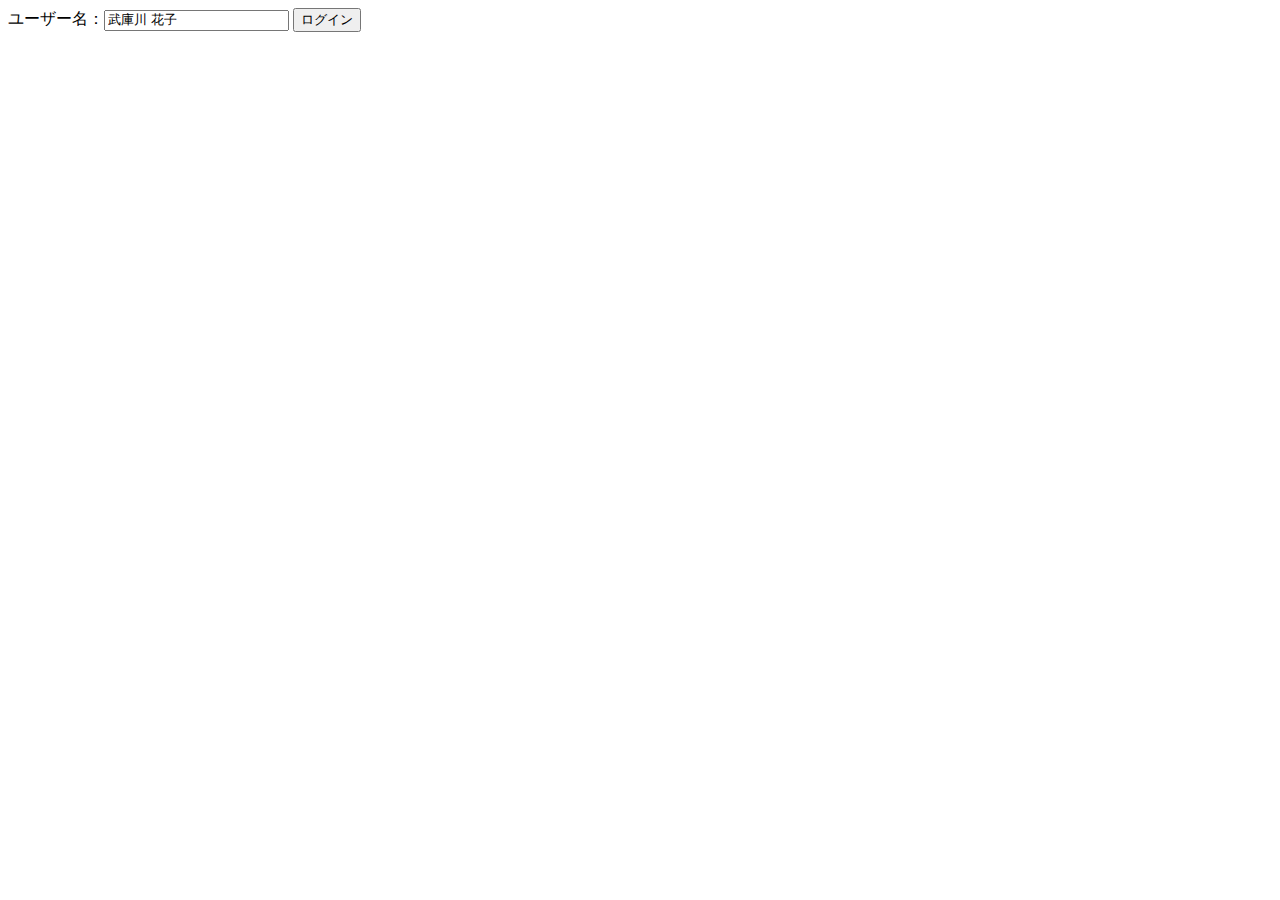
<file: index.html>
<!DOCTYPE html>
<html lang="ja">
  <head>
    <meta charset="UTF-8" />
    <title>MUSESログイン</title>
    <meta name="viewport" content="width=device-width, initial-scale=1.0" />
  </head>
  <body>
    <!-- ユーザー名の入力とボタン -->
    ユーザー名：<input id="usernameInput" />
    <button id="loginButton">ログイン</button>

    <script>
      document.addEventListener("DOMContentLoaded", () => {
        // セッション情報を初期化し、初期表示の名前を入れる
        sessionStorage.removeItem("username");
        document.getElementById("usernameInput").value = "武庫川 花子";

        // ボタンのクリックイベントをJavaScriptで設定
        const loginBtn = document.getElementById("loginButton");
        loginBtn.addEventListener("click", () => {
          const username = document.getElementById("usernameInput").value;
          if (!username) {
            alert("ユーザー名を入力してください");
          } else {
            sessionStorage.setItem("username", username);
            location.href = "MUSEShome.html"; // ヘッダー付きページへ移動
          }
        });
      });
    </script>
  </body>
</html>
</file>
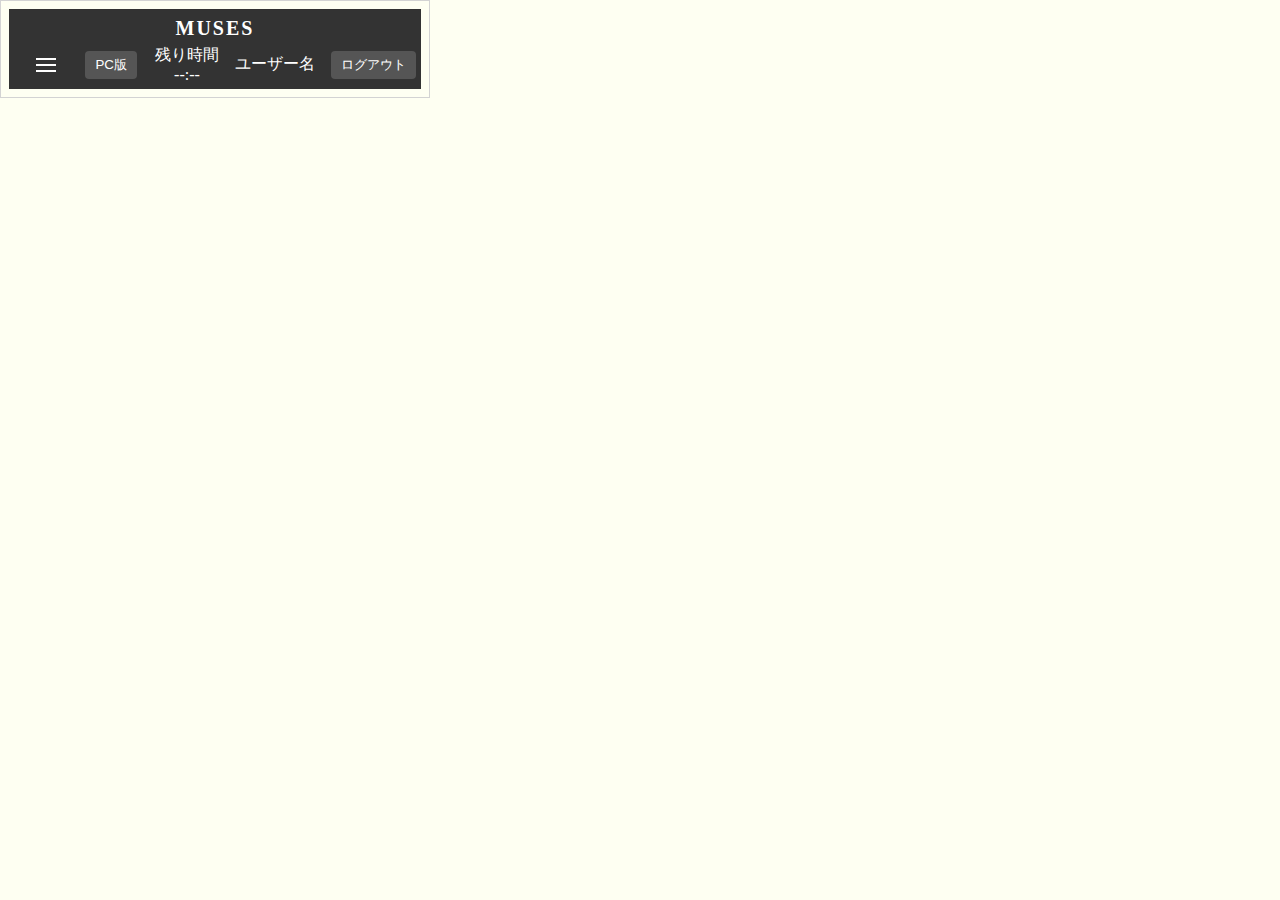
<file: header.html>
<!DOCTYPE html>
<html lang="ja">
  <head>
    <meta charset="UTF-8" />
    <title>ヘッダー例</title>
    <meta name="viewport" content="width=device-width, initial-scale=1.0" />
    <link href="header.css" rel="stylesheet" />
  </head>
  <body>
    <div id="menu-title">MUSES</div>
    <header>
      <div id="menu-icon" class="hamburger" onclick="toggleMenu()">
        <span></span>
        <span></span>
        <span></span>
      </div>

      <!-- PC版 -->
      <div id="pc-button">
        <button class="menu-button">PC版</button>
      </div>

      <div id="time">残り時間<br /><span id="clock">--:--</span></div>

      <div id="username">ユーザー名<br /></div>

      <!-- ログアウト -->
      <div id="logout-button">
        <button class="menu-button" id="logout">ログアウト</button>
      </div>
    </header>
    <!-- <script src="header.js"></script> -->
    <script></script>
  </body>
</html>
</file>
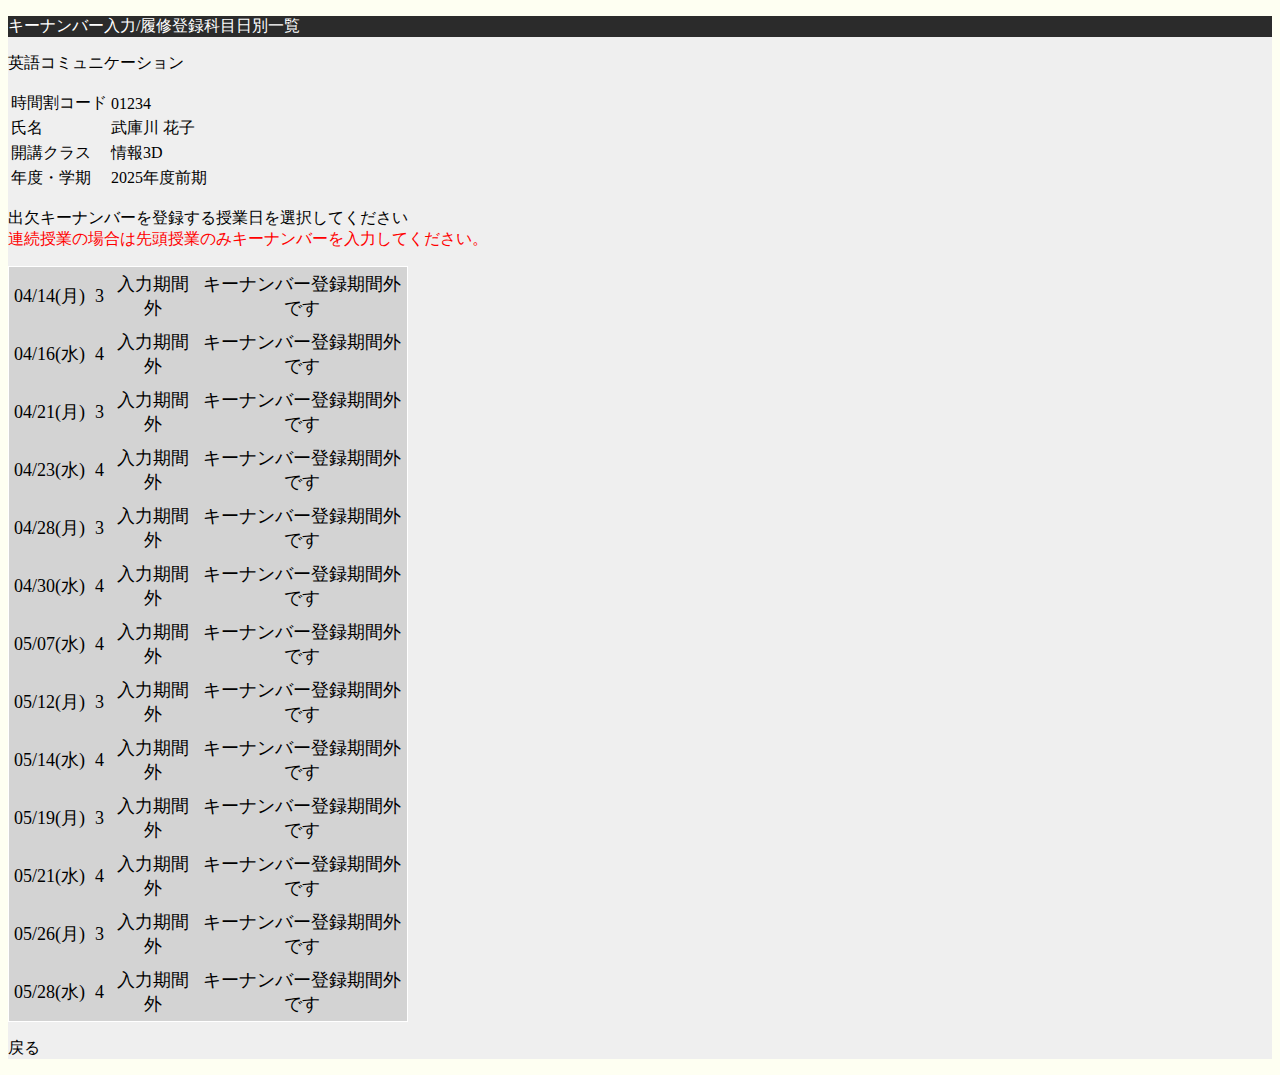
<file: key_input.html>
<!DOCTYPE html>
<html lang="ja">
  <head>
    <meta charset="UTF-8">
    <meta name="viewport" content="width=device-width, initial-scale=1.0">
    <link href="key_menu.css" rel="stylesheet" />
    <title>キーナンバー入力画面</title>
    <!--<link href="index.css" rel="stylesheet" />-->

  </head>
  <body>
    <div id="main">
      <div id="head">
        <p>キーナンバー入力/履修登録科目日別一覧</p>
      </div>
      <p>英語コミュニケーション</p>
      <table>
        <tr>
          <td>時間割コード</td>
          <td>01234</td>
        </tr>
        <tr>
          <td>氏名</td>
          <td>武庫川  花子</td>
        </tr>
        <tr>
          <td>開講クラス</td>
          <td>情報3D</td>
        </tr>
        <tr>
          <td>年度・学期</td>
          <td>2025年度前期</td>
        </tr>
      </table>
      
      <p>出欠キーナンバーを登録する授業日を選択してください<br>
        <font color="red">連続授業の場合は先頭授業のみキーナンバーを入力してください。</font>
      </p>
      <table border="0" cellspacing="0" cellpadding="5" width="60%" id="date_list">
        
      </table> 

      <p>戻る</p>

    </div>


    <!-- JavaScriptファイルの読み込み -->
    <script src="key_input.js"></script>
  </body>
</html>
</file>
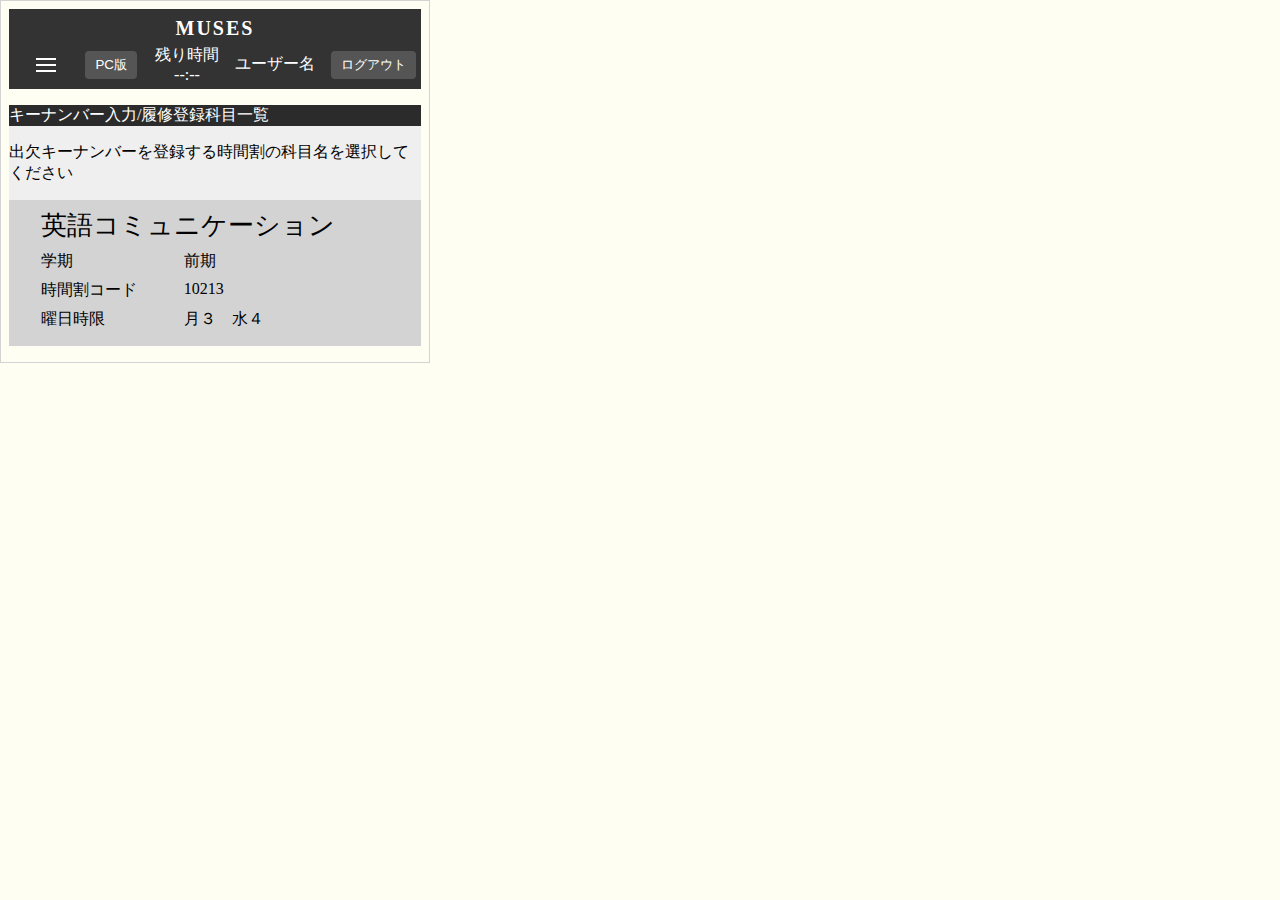
<file: key_menu.html>
<!DOCTYPE html>
<html lang="ja">
  <head>
    <meta charset="UTF-8" />
    <meta name="viewport" content="width=device-width, initial-scale=1.0" />
    <link href="key_menu.css" rel="stylesheet" />
    <title>キーナンバーメニュー</title>
    <script src="key_menu.js"></script>

  </head>
  <body>
    
    <div id="header"></div>
    <div id="main">
      <div id="head">
        <p>キーナンバー入力/履修登録科目一覧</p>
      </div>
      <p>出欠キーナンバーを登録する時間割の科目名を選択してください</p>
      <div id="container">
        <!--<div class="kamoku_name">英語コミュニケーション　１（８）</div>
        <div class="data">
          <div>学期</div>
          <div>前期</div>
          <div>時間割コード</div>
          <div>10213</div>
          <div>曜日時限</div>
           <div>月３　水４</div>
        </div> -->
        </div>
      </div>
    </div>
  </body>
</html>
</file>
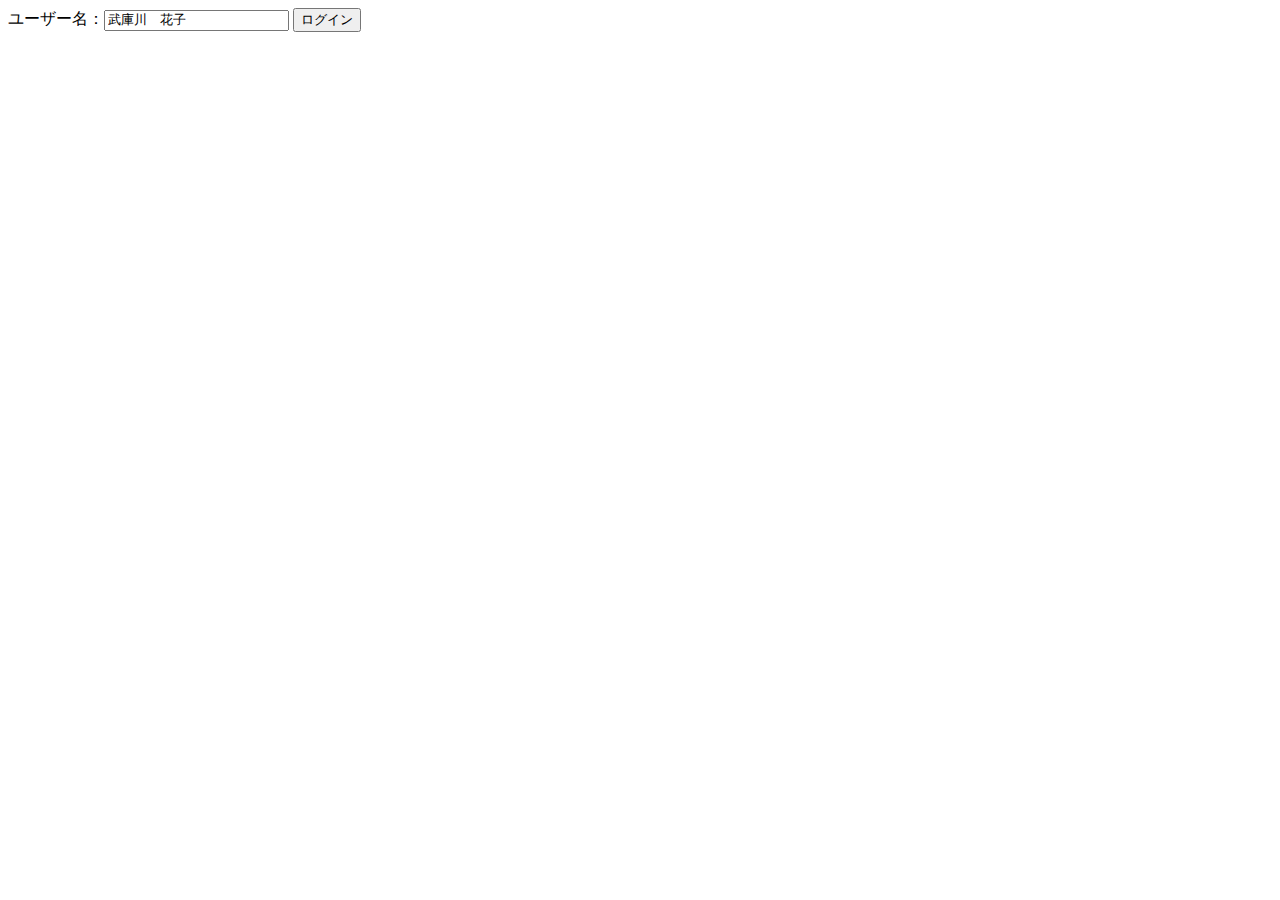
<file: login copy.html>
<!DOCTYPE html>
<html lang="ja">
  <head>
    <meta charset="UTF-8" />
    <meta name="viewport" content="width=device-width, initial-scale=1.0" />
    <title>MUSESログイン</title>
  </head>
  <body>
    <!-- ログイン用の入力欄とボタン -->
    ユーザー名：<input /> <button>ログイン</button>

    <script>
      //ページ読み込み時にセッション情報をクリアし、入力欄に武庫川　花子を入れる。
      document.addEventListener("DOMContentLoaded", async () => {
        delete sessionStorage.username; // 前回のユーザー名を削除
        document.querySelector("input").value = "武庫川　花子"; // 入力欄を武庫川　花子にする
      });
      // 「ログイン」ボタンがクリックされたときの処理
      document.querySelector("button").addEventListener("click", () => {
        const username = document.querySelector("input").value;
        //　入力欄が空だった場合の処理
        if (!username) {
          window.alert("ユーザー名を入力してください");
        } else {
          //入力されたUsernameをセッション情報として保存し、index.htmlに移動
          sessionStorage.username = username;
          location.href = "index.html";
        }
      });
    </script>
  </body>
</html>
</file>
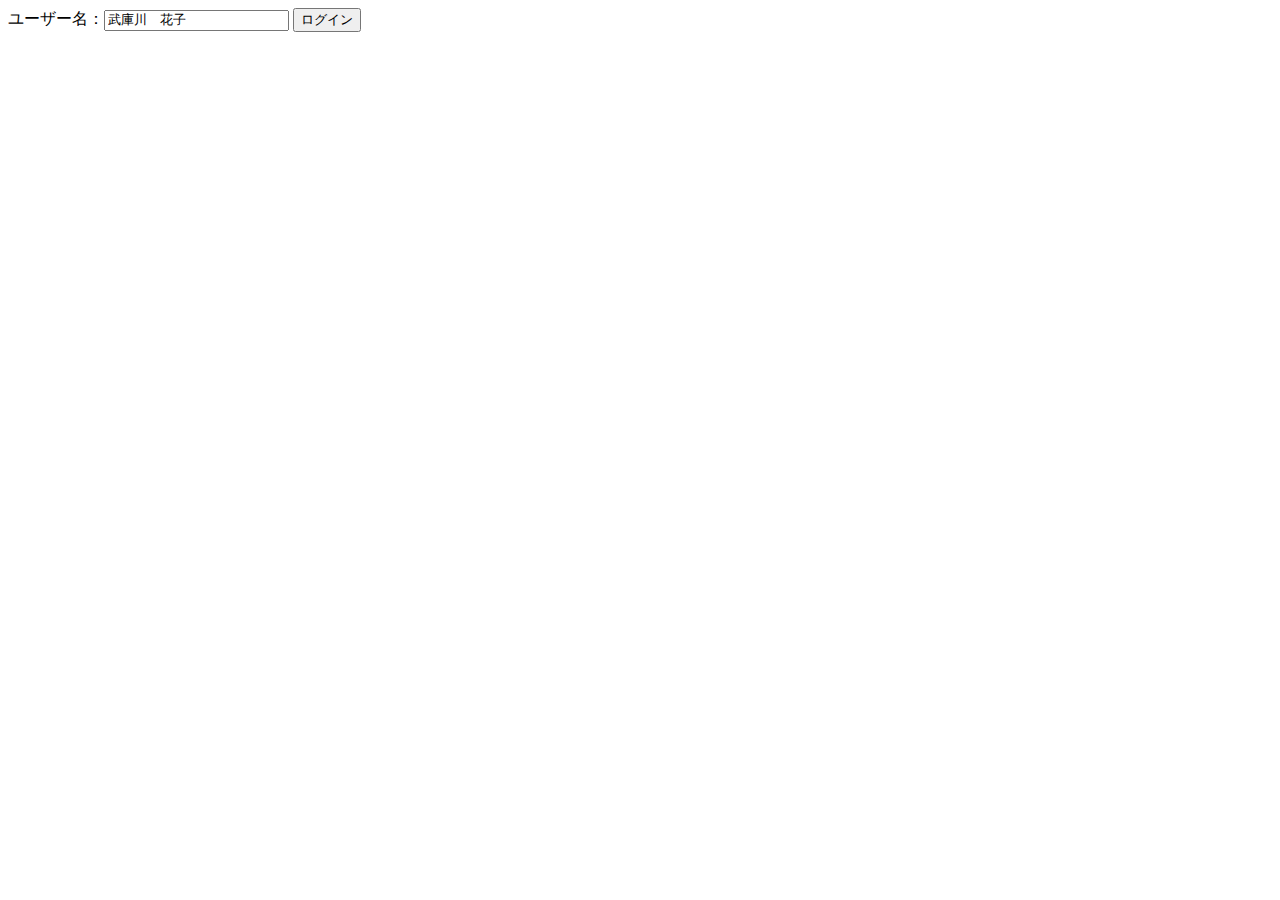
<file: MUSEShome.html>
<!DOCTYPE html>
<html lang="ja">
  <head>
    <meta charset="UTF-8" />
    <title>ヘッダー例</title>
    <meta name="viewport" content="width=device-width, initial-scale=1.0" />
    <link href="header.css" rel="stylesheet" />
    <script src="MUSEShome.js"></script>
  </head>
  <body>
    <div id="header"></div>
    <h1 class="center-title">MUSES</h1>
    <br /><br /><br /><br /><br /><br /><br /><br /><br /><br /><br /><br /><br /><br /><br /><br /><br /><br />
    <script>
      fetch("header.html")
        .then((res) => res.text())
        .then((data) => {
          document.querySelector("#header").innerHTML = data;

          // ヘッダーが挿入された後にJSを動かす
          const script = document.createElement("script");
          script.src = "header.js";
          script.onload = () => loadHeaderData();
          document.body.appendChild(script);
        });
    </script>
  </body>
</html>
</file>
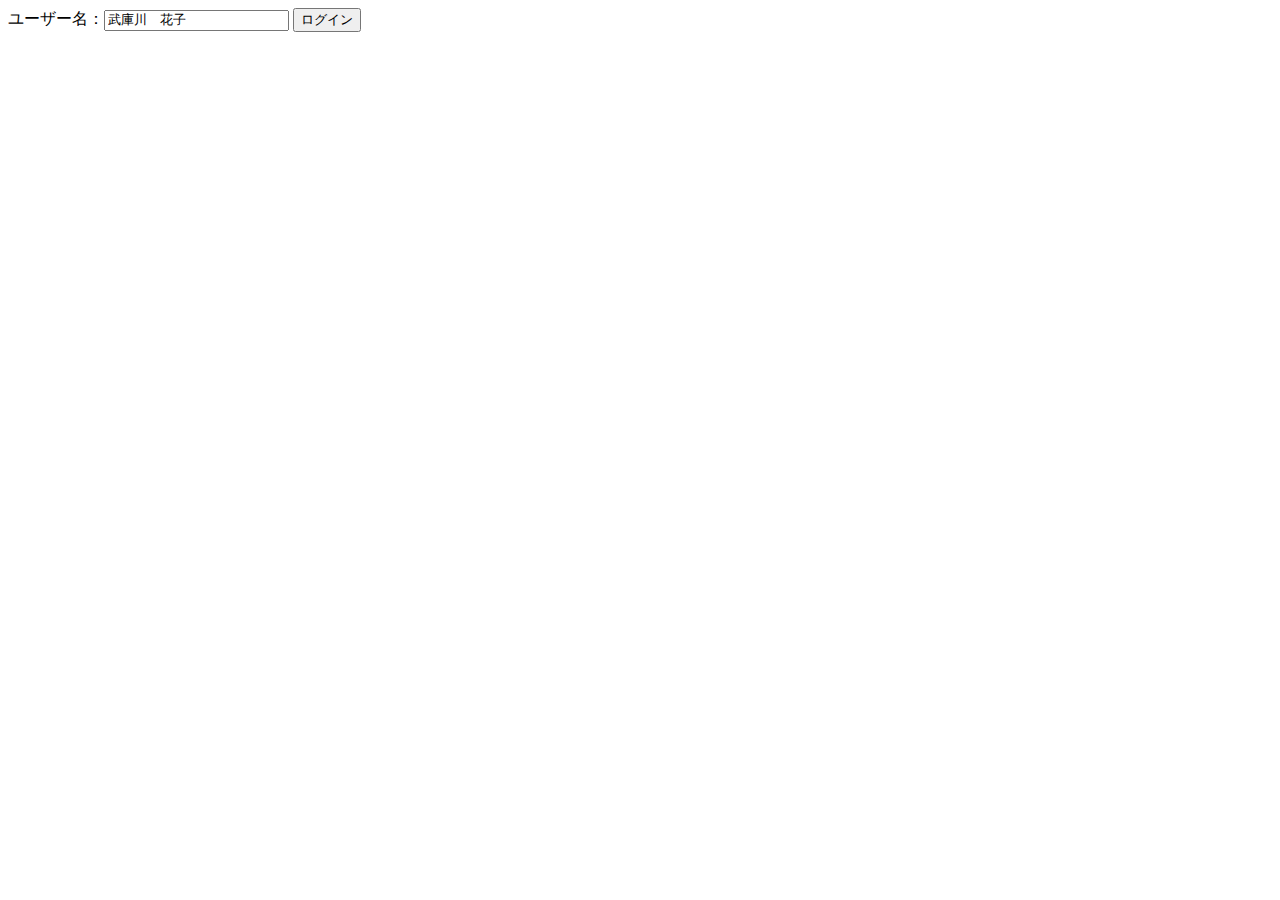
<file: syuseki_menu.html>
<html lang="ja">
  <head>
    <meta charset="UTF-8" />
    <meta name="viewport" content="width=device-width, initial-scale=1.0" />
    <link href="key_menu.css" rel="stylesheet" />
    <title>出欠情報参照＜対象科目選択＞</title>
    <script src="syuseki_menu.js"></script>
  </head>
  <body>
    <div id="header"></div>
    <div id="main">
      <div id="head">
        <p>出欠情報参照＜対象科目選択＞</p>
      </div>
      <p>
        ◆履修中の時間割で｢M/Rによる出欠調査｣を実施している時間割、もしくは、教員がキーナンバーを設定した時間割のみ表示しています。
        　 出欠状況を参照したい時間割の｢参照｣ボタンを押してください。
      </p>
      <div id="container">
        <!--<div class="kamoku_name">英語コミュニケーション　１（８）</div>
        <div class="data">
          <div>学期</div>
          <div>前期</div>
          <div>時間割コード</div>
          <div>10213</div>
          <div>曜日時限</div>
           <div>月３　水４</div>
        </div> -->
      </div>
    </div>
    <script src="header.js"></script>
  </body>
</html>
</file>
<file: header.css>
body {
  box-sizing: border-box;
  background-color: #fefff2;
  width: 430px;
  border: solid lightgray 1px;
  margin: 0;
  padding: 0.5rem;
  /* remはHTMLの文字の相対サイズ*/
}
header {
  display: flex;
  background-color: #333;
  color: white;
  padding: 5px;
  align-items: center;
}
#menu-title {
  background-color: #333333;
  color: white;
  font-size: 20px;
  font-weight: bold;
  text-align: center;
  padding: 8px 0 0 0; /* 下のpaddingを0にする */
  margin: 0; /* 外側の余白を消す */
  letter-spacing: 2px;
}
header > div {
  flex: 1;
  text-align: center;
  white-space: nowrap;
}

/* ハンバーガーとPC版を近づける */
#menu-icon {
  margin-right: 4px;
}
#pc-label {
  margin-left: 0px;
}

/* PC版と残り時間を離す */
#time {
  margin-left: 12px;
}

/* 残り時間とユーザー名を離す */
#username {
  margin-left: 16px;
}

/* ハンバーガーメニュー */
.hamburger {
  display: flex;
  flex-direction: column;
  justify-content: center;
  align-items: center;
  cursor: pointer;
}
.hamburger span {
  width: 20px;
  height: 2px;
  background: white;
  margin: 2px 0;
}

/* ログアウトボタンの中身を中央寄せに */
#logout-button {
  display: flex;
  justify-content: center;
}
button {
  background-color: #555;
  color: white;
  border: none;
  padding: 2px 3px;
  border-radius: 4px;
  cursor: pointer;
}
#logout-button button:hover {
  background-color: #777;
}

@media (max-width: 768px) {
  .center {
    display: none;
  }
}

#menu-icon {
  margin-right: 2px; /* PC版と適切な間隔 */
}

#pc-label {
  font-weight: normal;
}

#username {
  margin-right: 16px;
  white-space: nowrap;
}

.menu-button {
  background-color: #555;
  color: white;
  border: none;
  padding: 5px 10px;
  border-radius: 4px;
  cursor: pointer;
}

.menu-button:hover {
  background-color: #777;
}
/* メニュー全体の見た目 */
#menu {
  background-color: #444;
  color: white;
  padding: 10px;
  margin-top: 0;
  border-top: 1px solid #666;
}

.hidden {
  display: none;
}

#menu ul {
  list-style: none;
  padding-left: 0;
}

#menu > ul > li {
  margin-bottom: 10px;
}

/* 詳細メニュー */
.detail {
  margin-top: 5px;
  margin-left: 1em;
  list-style-type: circle;
}

/* ＋ボタン */
.toggle-detail {
  background-color: transparent;
  color: white;
  border: none;
  cursor: pointer;
  margin-left: 5px;
  font-size: 1em;
}

/* メニュー本体：アニメーション用 */
.menu-container {
  max-height: 0;
  overflow: hidden;
  transition: max-height 0.5s ease;
  background-color: #444;
  color: white;
  padding: 0 10px;
  border-top: 1px solid #666;
}

/* 開いた状態を表すクラス */
.menu-container.open {
  max-height: 300px; /* 必要に応じて調整。十分に大きければOK */
  padding-top: 10px;
  padding-bottom: 10px;
}

/* 隠すときに使う */
.hidden {
  display: none;
}
</file>
<file: key_menu.css>
body {
  background-color: #fefff2;
}
#main {
  background-color: #efefef;
}
#head {
  background-color: #2b2b2b;
  color: white;
}
.kamoku {
  background-color: #d3d3d3;
  padding-bottom: 1rem;
  padding-top: 0.5rem;
  margin-bottom: 0.5rem;
}
#attention {
  color: red;
}
.kamoku_name {
  font-size: 26px;
  padding-left: 2rem;
  margin-bottom: 0.5rem;
}
.data {
  display: grid;
  grid-template-columns: 1fr 2fr;
  grid-template-rows: 1fr 1fr;
  gap: 0.5rem;
}

/*グリットで再現 divにデータを入れて利用して*/

.data div {
  padding-left: 2rem;
}

/* 科目日別一覧 */
table#date_list {
  background-color: #d3d3d3;
}

table#date_list {
  border: 1px solid white;
  border-collapse: collapse;
  padding: 2rem;
  text-align: center;
  width: 400px; /* 横幅を画面いっぱいに */
  border-collapse: collapse;
  font-size: 18px; /* 文字を大きく */
}
#title {
  font-size: 30px;
  font-weight: 700;
}
</file>
<file: index.css>
:root {
  font-size: 16px;
  --bg-color: #555555;
}

body {
  box-sizing: border-box;
  background-color: #fefff2;
  width: 430px;
  border: solid lightgray 1px;
  margin: 0;
  padding: 0.5rem;
  /* remはHTMLの文字の相対サイズ*/
}

header {
  margin-bottom: 2rem;
}

figure#logo {
  margin: 1rem 0;
}

#logo img {
  width: 16rem;
  height: 3rem;
}

#user_name {
  /* 名前*/
  display: flex;
  align-items: center;
  background-color: #cccccc;
  margin: 1rem 5px;
  gap: 0.5rem;
  width: fit-content;
  padding-right: 1rem;
  height: 1.7rem;
}

#user_name img {
  height: 1.5rem;
  margin: 0.1rem;
  background-color: var(--bg-color);
}

#upper_menu {
  display: flex;
  font-size: 0.75rem;
  line-height: 1.2;
  color: #330066;
  margin: 1rem 0;
}

#upper_menu div {
  padding: 0.5rem;
  width: 4.5rem;
  text-align: center;
}

#upper_menu img {
  width: 2rem;
}

#upper_menu p {
  margin: 0;
}

#upper_menu div:nth-child(1) {
  background-color: #ef8683;
}

#upper_menu div:nth-child(2) {
  background-color: #ffff91;
}

#upper_menu div:nth-child(3) {
  background-color: #ef86bd;
}

#news {
  background-color: #f0f0f0;
  padding: 0.5rem;
  margin: 1rem 0;
}

#news_title {
  display: flex;
  color: white;
  background-color: var(--bg-color);
  padding: 0.5rem;
}

:is(#news_title, #news_num) img {
  height: 1.5rem;
  margin-right: 0.5rem;
}

#news_num {
  display: flex;
  margin-top: 0.5rem;
  margin-left: 0.5rem;
  color: blue;
}

#link {
  display: flex;
  gap: 1.5rem;
}

#link div {
  width: fit-content;
  color: white;
  background-color: var(--bg-color);
  padding: 0.5rem 2rem;
  margin-left: 0.5rem;
}

#link div a {
  color: white;
  text-decoration: none;
  display: block;
}

header p:last-child {
  margin-left: 0.5rem;
  padding-left: 0.5rem;
}

main#top {
  display: flex;
  flex-wrap: wrap;
  font-size: 0.75rem;
  gap: 1rem 0.4rem;
  color: #44077d;
  margin-bottom: 2rem;
  margin-left: 0.5rem;
}

:is(#upper_menu, main#top) a {
  color: #44077d;
  text-decoration: none;
  display: block;
}

main#top div {
  width: 5rem;
  width: 27%;
  text-align: center;
  padding: 0.5rem;
}

main#top div:nth-child(1) {
  background-color: #f4bab8;
}

main#top div:nth-child(2) {
  background-color: #f9dcbc;
}

main#top div:nth-child(3) {
  font-size: 0.6rem;
  background-color: #f3bada;
}

main#top div:nth-child(4) {
  background-color: #b55c92;
}

main#top div:nth-child(5) {
  background-color: #bddafa;
}

main#top div:nth-child(6) {
  background-color: #c6fddd;
}

main#top div:nth-child(7) {
  background-color: #e1febe;
}

footer p {
  font-weight: bold;
  margin-bottom: 2rem;
}

#information {
  border: solid 1px #feb64a;
  border-radius: 0.5rem;
  height: 5rem;
  background-color: white;
}
</file>
